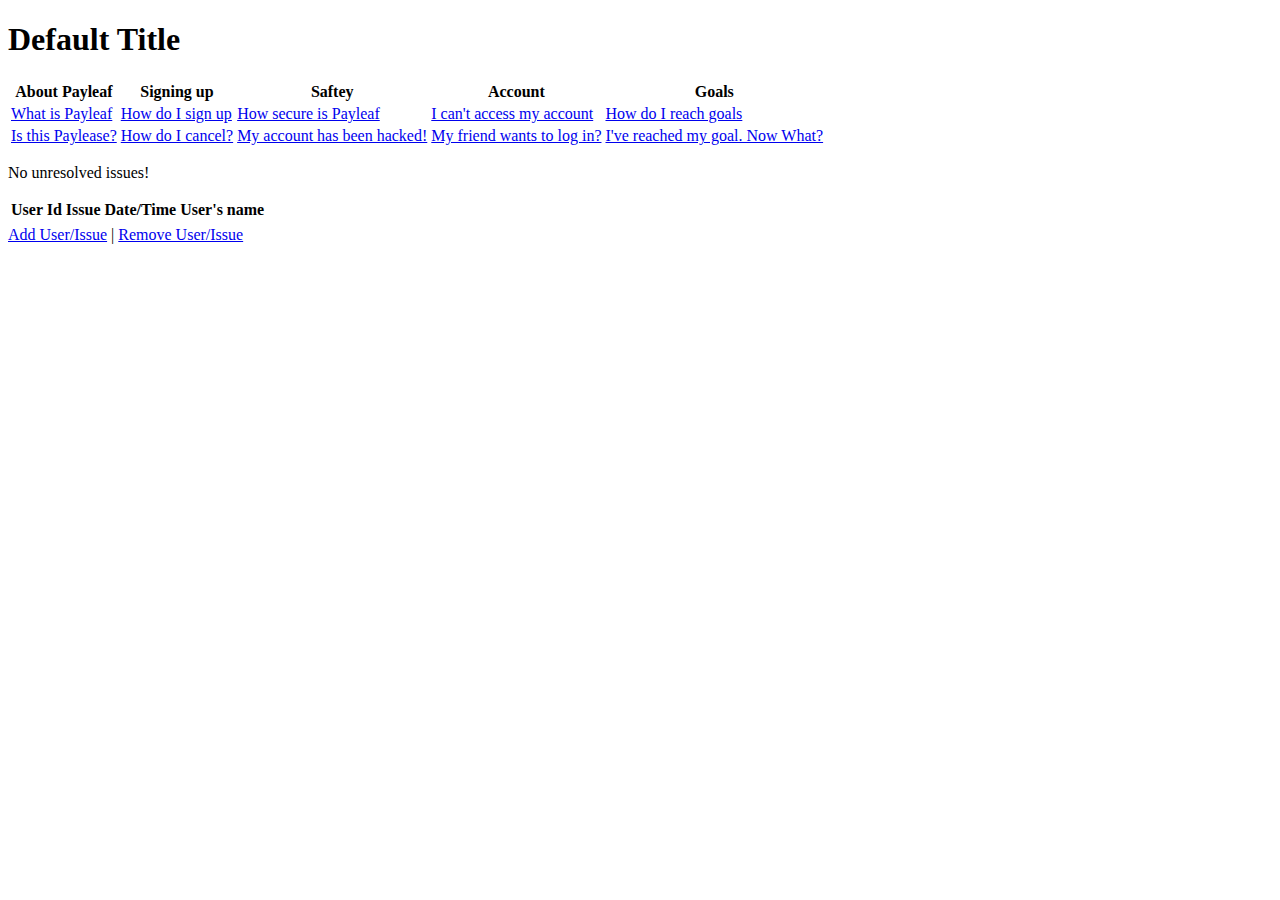
<file: src/main/resources/templates/support/index.html>
<!DOCTYPE html>
<html lang="en" xmlns:th="http://www.thymeleaf.org/">
<head th:replace="fragments :: head"></head>

<body class="container">

<h1 th:text="${title}">Default Title</h1>

<nav th:replace="fragments :: navigation"></nav>

<table class="table">

    <th>About Payleaf</th>
    <th>Signing up</th>
    <th>Saftey</th>
    <th>Account</th>
    <th>Goals</th>


    <tr>
        <td><a href="/support/about">What is Payleaf</a></td>
        <td><a href="/support/signup">How do I sign up</a></td>
        <td><a href="/support/security">How secure is Payleaf</a></td>
        <td><a href="/support/account">I can't access my account</a></td>
        <td><a href="/support/goals">How do I reach goals</a></td>
    </tr>

    <tr>
        <td><a href="/support/about">Is this Paylease?</a></td>
        <td><a href="/support/signup">How do I cancel?</a></td>
        <td><a href="/support/security">My account has been hacked!</a></td>
        <td><a href="/support/account">My friend wants to log in?</a></td>
        <td><a href="/support/goals">I've reached my goal. Now What?</a></td>
    </tr>

</table>



<p th:unless="${issues} and ${issues.size()}">No unresolved issues!</p>


<table class="table">

    <tr>
        <th>User Id</th>
        <th>Issue</th>
        <th>Date/Time</th>
        <th>User's name</th>
    </tr>

    <tr th:each="user : ${users}">
        <td th:text="${user.name}"></td>
        <td th:text="${user.description}"></td>
        <td th:text="${user.issue.getName()}"></td>
    </tr>

</table>

<a href="/support/add">Add User/Issue</a> |
<a href="support/remove">Remove User/Issue</a>

</body>
</html>
</file>
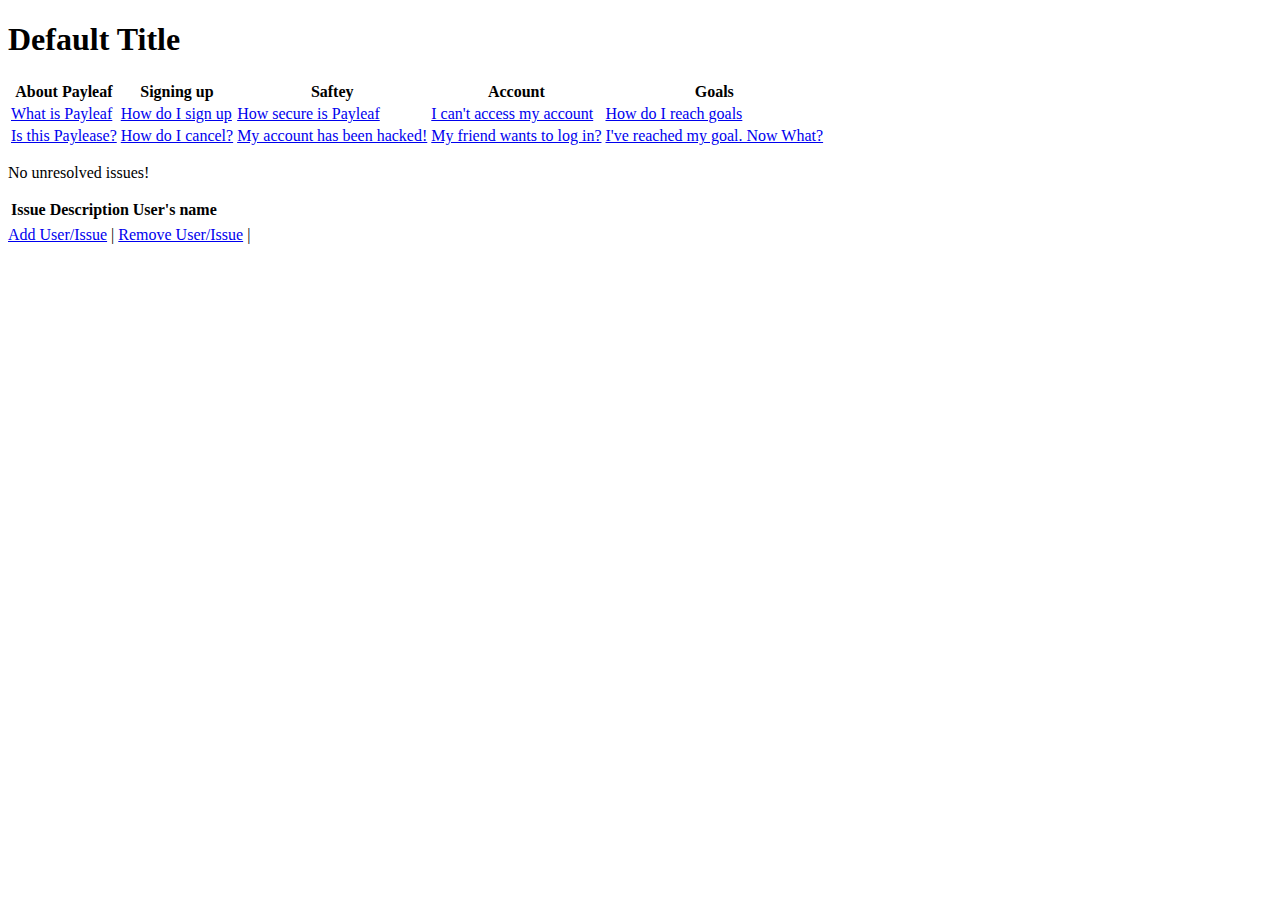
<file: src/main/resources/templates/user/index.html>
<!DOCTYPE html>
<html lang="en" xmlns:th="http://www.thymeleaf.org/">
<head th:replace="fragments :: head"></head>

<body class="container">

<h1 th:text="${title}">Default Title</h1>

<nav th:replace="fragments :: navigation"></nav>

<table class="table">

    <th>About Payleaf</th>
    <th>Signing up</th>
    <th>Saftey</th>
    <th>Account</th>
    <th>Goals</th>


    <tr>
        <td><a href="/support/about">What is Payleaf</a></td>
        <td><a href="/support/signup">How do I sign up</a></td>
        <td><a href="/support/security">How secure is Payleaf</a></td>
        <td><a href="/support/account">I can't access my account</a></td>
        <td><a href="/support/goals">How do I reach goals</a></td>
    </tr>

    <tr>
        <td><a href="/support/about">Is this Paylease?</a></td>
        <td><a href="/support/signup">How do I cancel?</a></td>
        <td><a href="/support/security">My account has been hacked!</a></td>
        <td><a href="/support/account">My friend wants to log in?</a></td>
        <td><a href="/support/goals">I've reached my goal. Now What?</a></td>
    </tr>

</table>



<p th:unless="${issues} and ${issues.size()}">No unresolved issues!</p>


<table class="table">

    <tr>
        <th>Issue</th>
        <th>Description</th>
        <th>User's name</th>
    </tr>

    <tr th:each="user : ${users}">
        <td th:text="${user.name}"></td>
        <td th:text="${user.description}"></td>
        <td th:text="${user.issue.getName()}"></td>
    </tr>

</table>

<a href="/support/add">Add User/Issue</a> |
<a href="user/remove">Remove User/Issue</a> |

</body>
</html>
</file>
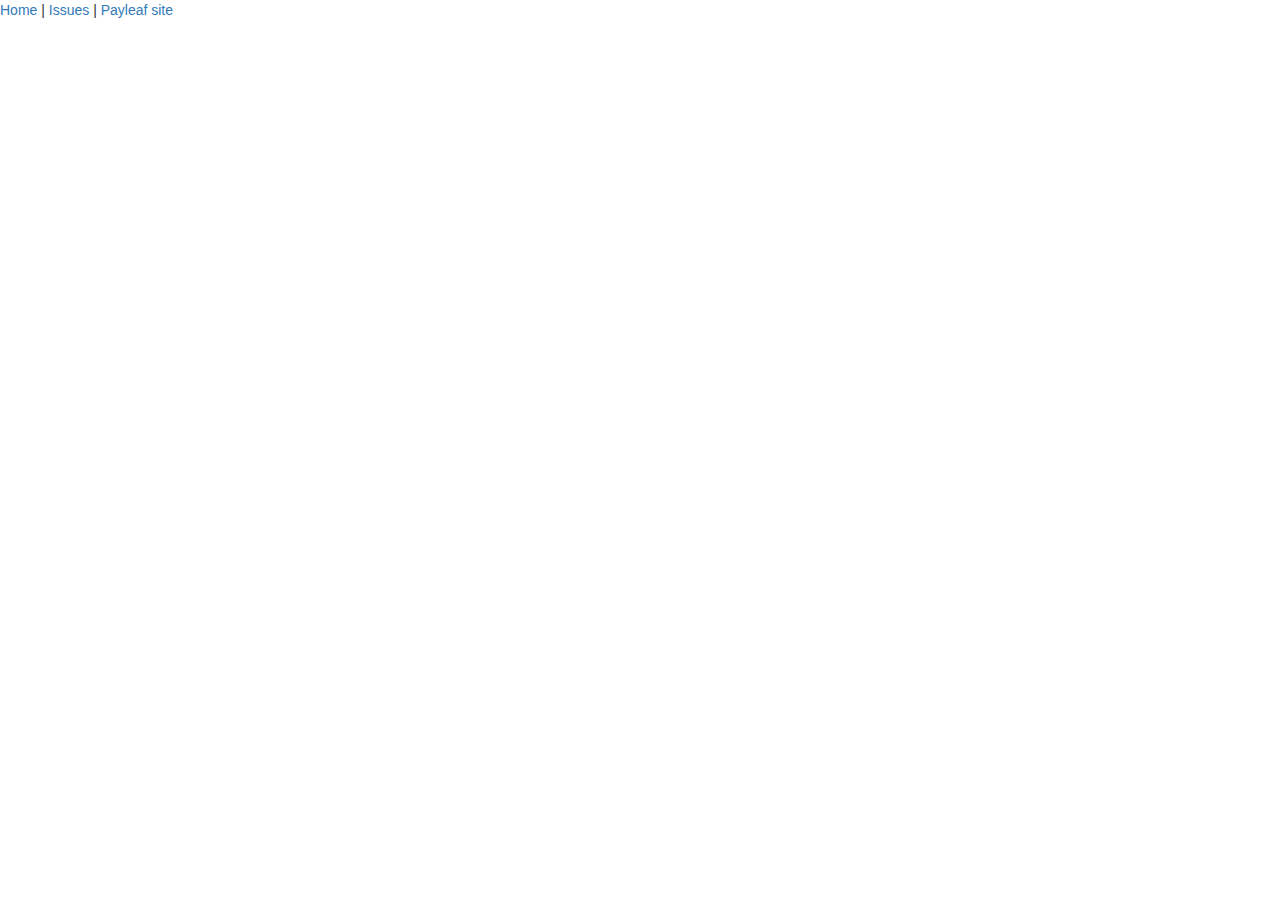
<file: src/main/resources/templates/fragments.html>
<!DOCTYPE html>
<html lang="en" xmlns:th="http://www.thymeleaf.org/">
<head th:fragment="head">
    <meta charset="UTF-8"/>
    <title th:text="${title}">My Cheeses</title>

    <link rel="stylesheet" href="https://maxcdn.bootstrapcdn.com/bootstrap/3.3.7/css/bootstrap.min.css" />
    <script type="text/javascript" src="https://maxcdn.bootstrapcdn.com/bootstrap/3.3.7/js/bootstrap.min.js"></script>

</head>
<body>

<nav th:fragment="navigation">
    <a href="/support">Home</a> |
    <a href="/issue">Issues</a> |
    <a href="https://www.payleaf.com/plweb/">Payleaf site</a>
</nav>

</body>
</html>
</file>
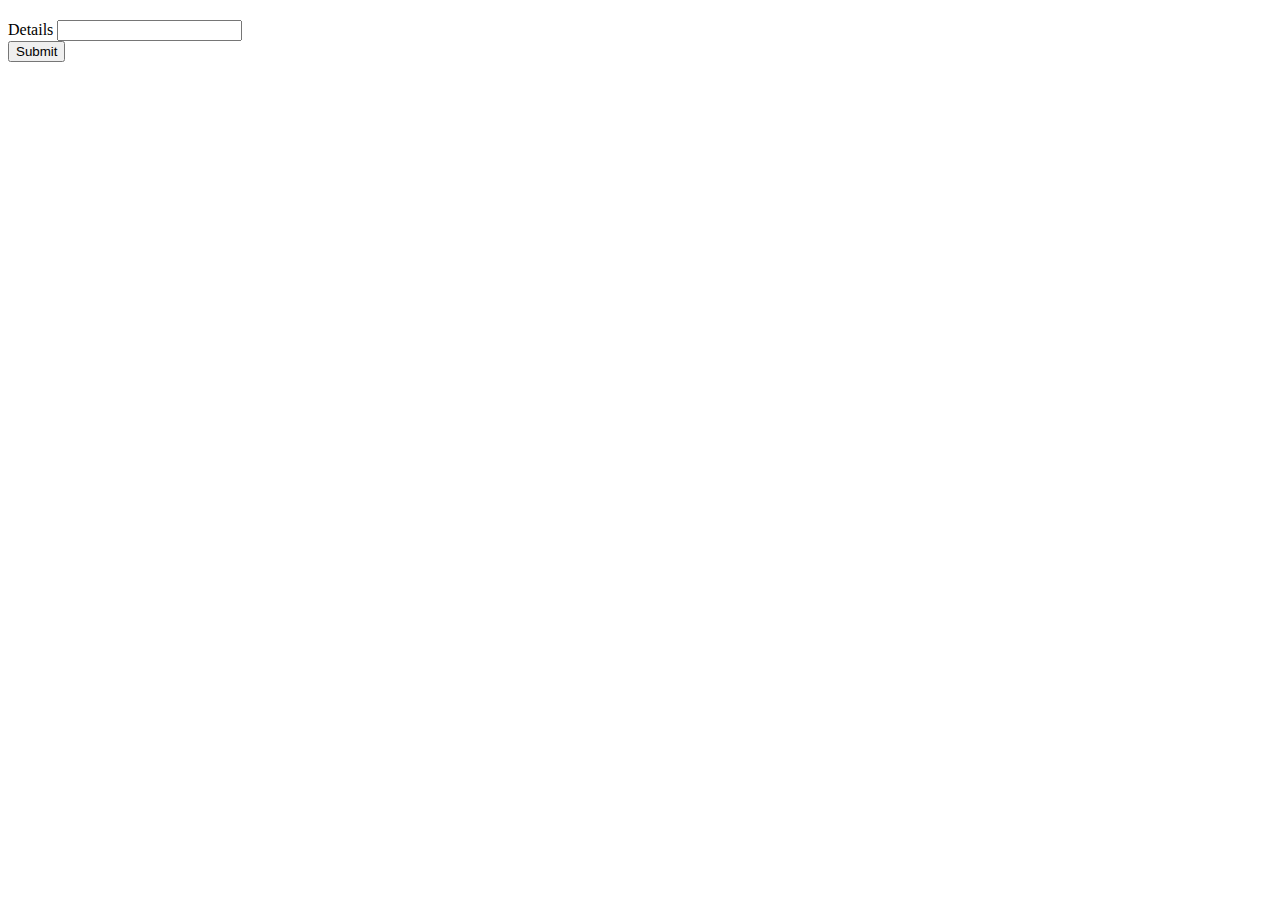
<file: src/main/resources/templates/issue/issue.html>
<!DOCTYPE html>
<html lang="en" xmlns:th="http://www.thymeleaf.org/">
<head th:replace="fragments :: head"></head>
<body class="container">

<h2 th:text="${title}"></h2>

<nav th:replace="fragments :: navigation"></nav>

<form method="post" style="max-width:600px;">
    <div class="form-group">
        <label th:for="name">Details</label>
        <input type="text" />
    </div>


    <input type="submit" value="Submit"/>
</form>

</body>
</html>
</file>
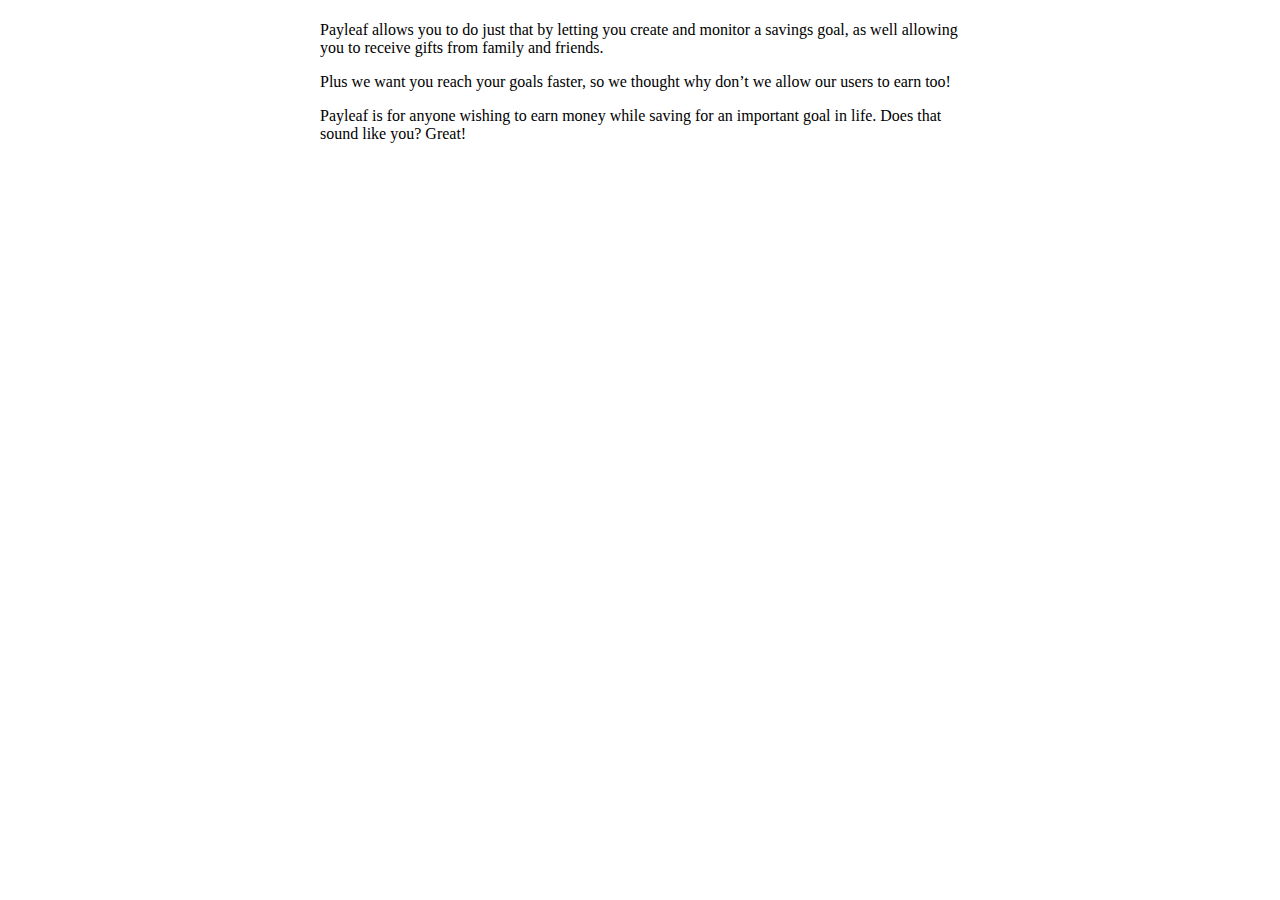
<file: src/main/resources/templates/support/about.html>
<!DOCTYPE html>
<html lang="en" xmlns:th="http://www.thymeleaf.org/">
<head th:replace="fragments :: head">
    <style>body {
  width: 50%;
  margin: 0 auto;
}</style>
</head>

<body class="container">

<nav th:replace="fragments :: navigation"></nav>

<h1 th:text="${title}"></h1>

<div>
    <p>Payleaf allows you to do just that by letting you create and monitor a savings goal,
        as well allowing you to receive gifts from family and friends.

    <p>Plus we want you reach your goals faster, so we thought why don’t we allow our users to earn too!</p>

        Payleaf is for anyone wishing to earn money while saving for an important goal in life.
        Does that sound like you? Great! </p>



</div>

</body>
</html>
</file>
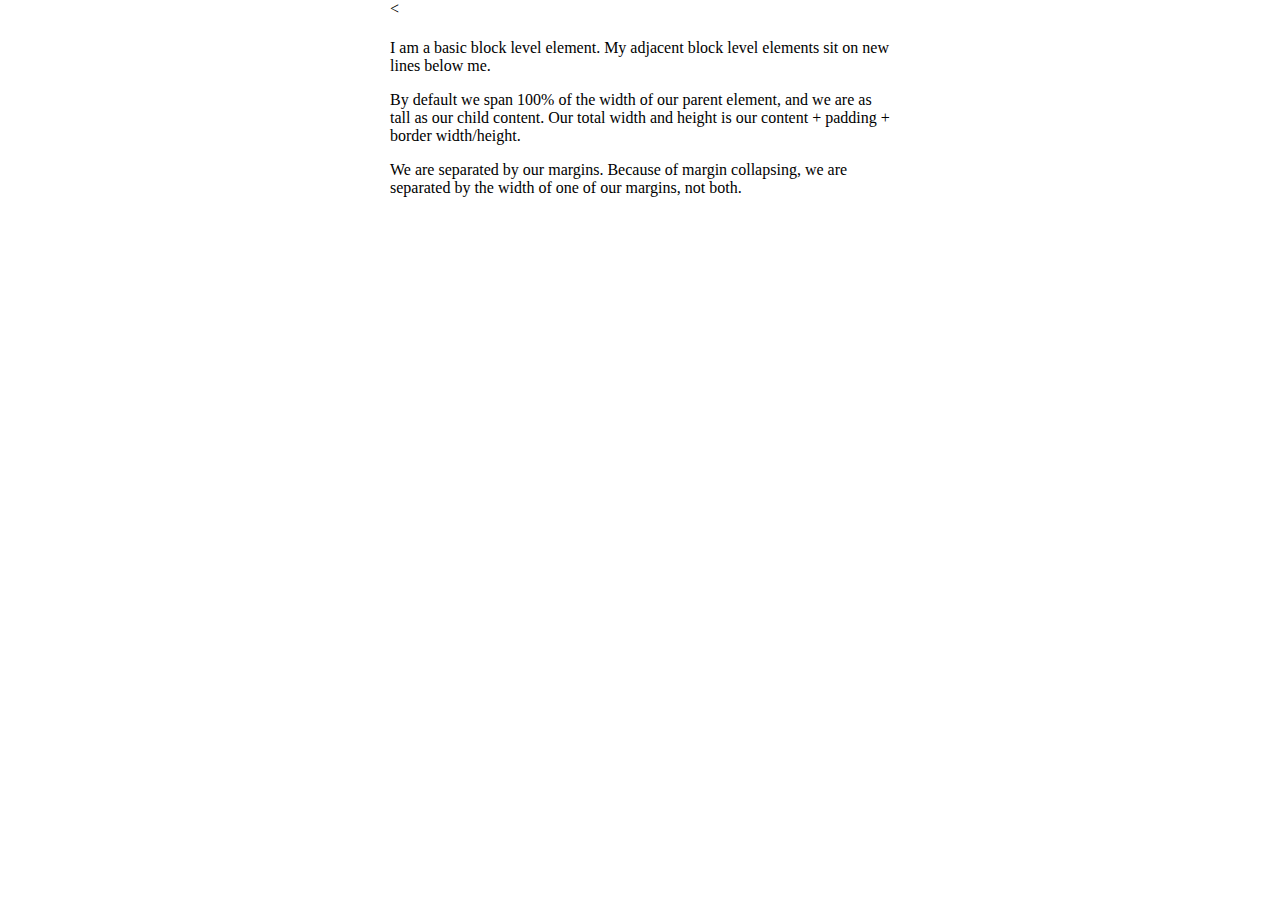
<file: src/main/resources/templates/support/account.html>
<<!DOCTYPE html>
<html lang="en" xmlns:th="http://www.thymeleaf.org/">
<head th:replace="fragments :: head">
    <style>body {
  width: 500px;
  margin: 0 auto;
}</style>
</head>

<body class="container">

<nav th:replace="fragments :: navigation"></nav>

<h1 th:text="${title}"></h1>

<div>
    <p>I am a basic block level element. My adjacent block level elements sit on new lines below me.</p>

    <p>By default we span 100% of the width of our parent element, and we are as tall as our child content. Our total width and height is our content + padding + border width/height.</p>

    <p>We are separated by our margins. Because of margin collapsing, we are separated by the width of one of our margins, not both.</p>

</div>

</body>
</html>
</file>
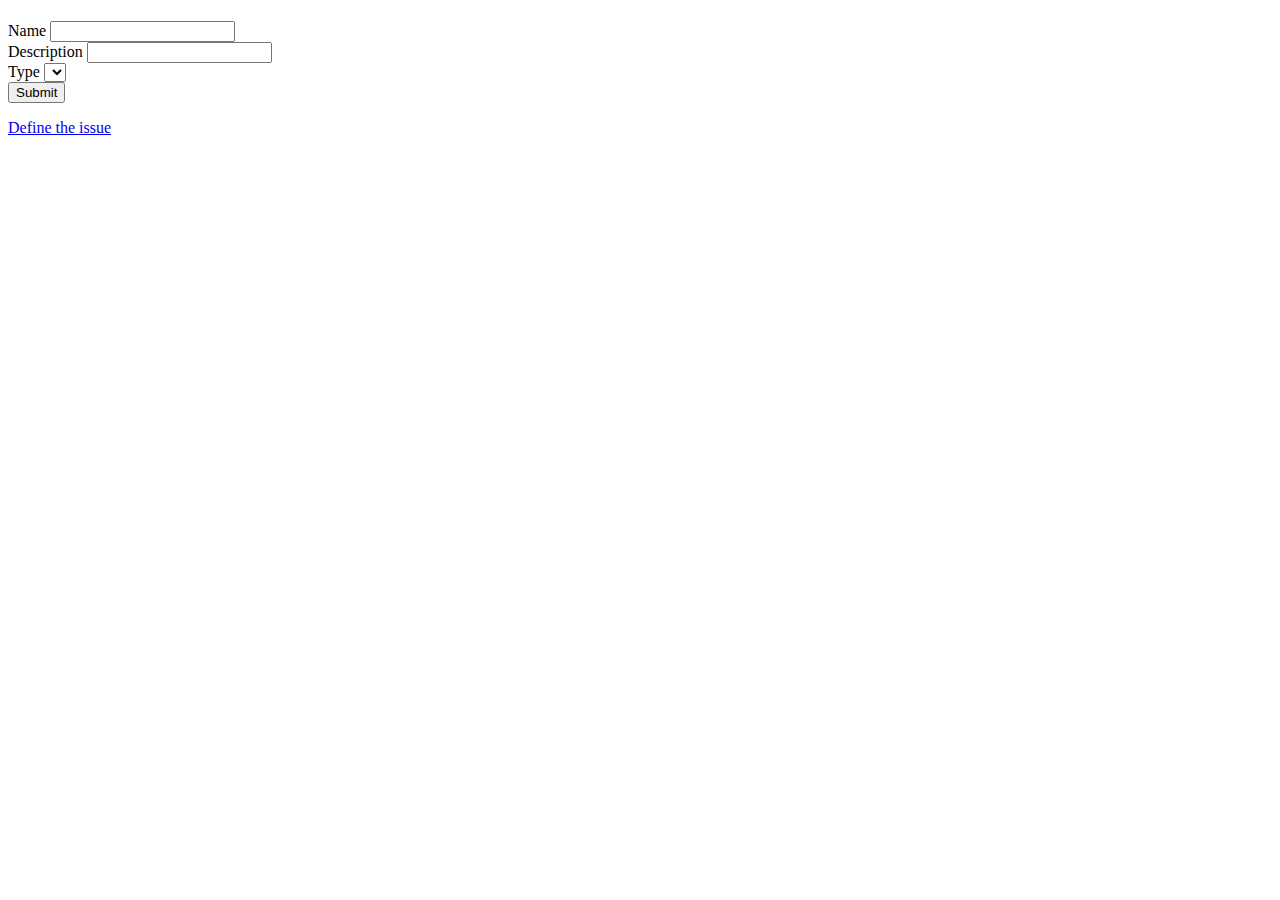
<file: src/main/resources/templates/support/add.html>
<!DOCTYPE html>
<html lang="en" xmlns:th="http://www.thymeleaf.org/">
<head th:replace="fragments :: head"></head>
<body class="container">

<h1 th:text="${title}"></h1>

<nav th:replace="fragments :: navigation"></nav>

<form method="post" style="max-width:600px;" th:object="${user}">
    <div class="form-group">
        <label th:for="name">Name</label>
        <input th:field="*{name}" />
        <span th:errors="*{name}" class="error"></span>
    </div>
    <div class="form-group">
        <label th:for="description">Description</label>
        <input th:field="*{description}" />

    </div>

    <div class="form-group">
        <label th:for="issueId">Type</label>
        <select th:name="issueId">
            <option th:each="issue : ${issues}"
                    th:text="${issue.name}"
                    th:value="${issue.id}">
            </option>
        </select>
    </div>

    <input type="submit" value="Submit"/>
</form>

<p><a href="/issue">Define the issue</a></p>

</body>
</html>
</file>
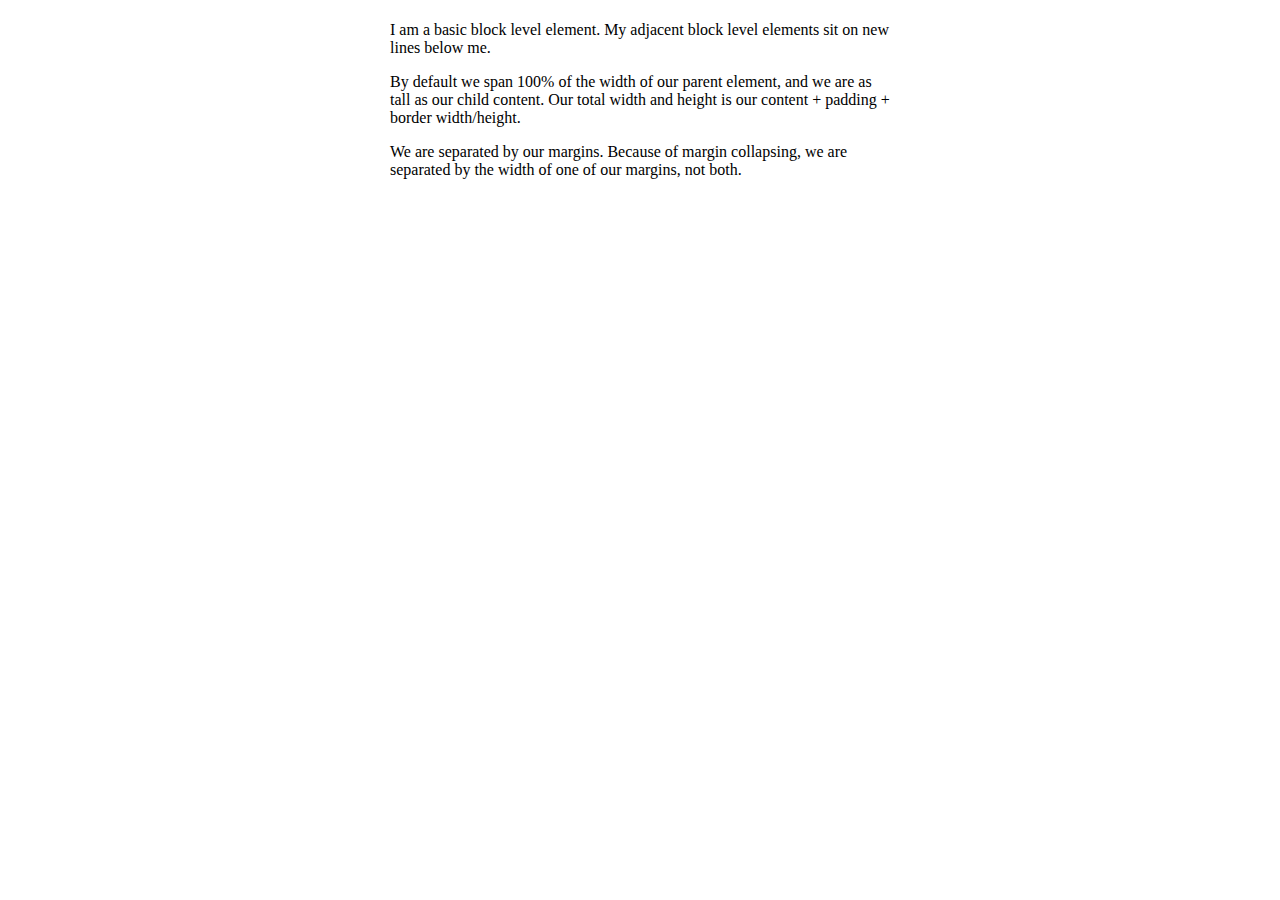
<file: src/main/resources/templates/support/signup.html>
<!DOCTYPE html>
<html lang="en" xmlns:th="http://www.thymeleaf.org/">
<head th:replace="fragments :: head">
    <style>body {
  width: 500px;
  margin: 0 auto;
}</style>
</head>

<body class="container">

<nav th:replace="fragments :: navigation"></nav>

<h1 th:text="${title}"></h1>

<div>
    <p>I am a basic block level element. My adjacent block level elements sit on new lines below me.</p>

    <p>By default we span 100% of the width of our parent element, and we are as tall as our child content. Our total width and height is our content + padding + border width/height.</p>

    <p>We are separated by our margins. Because of margin collapsing, we are separated by the width of one of our margins, not both.</p>

</div>

</body>
</html>
</file>
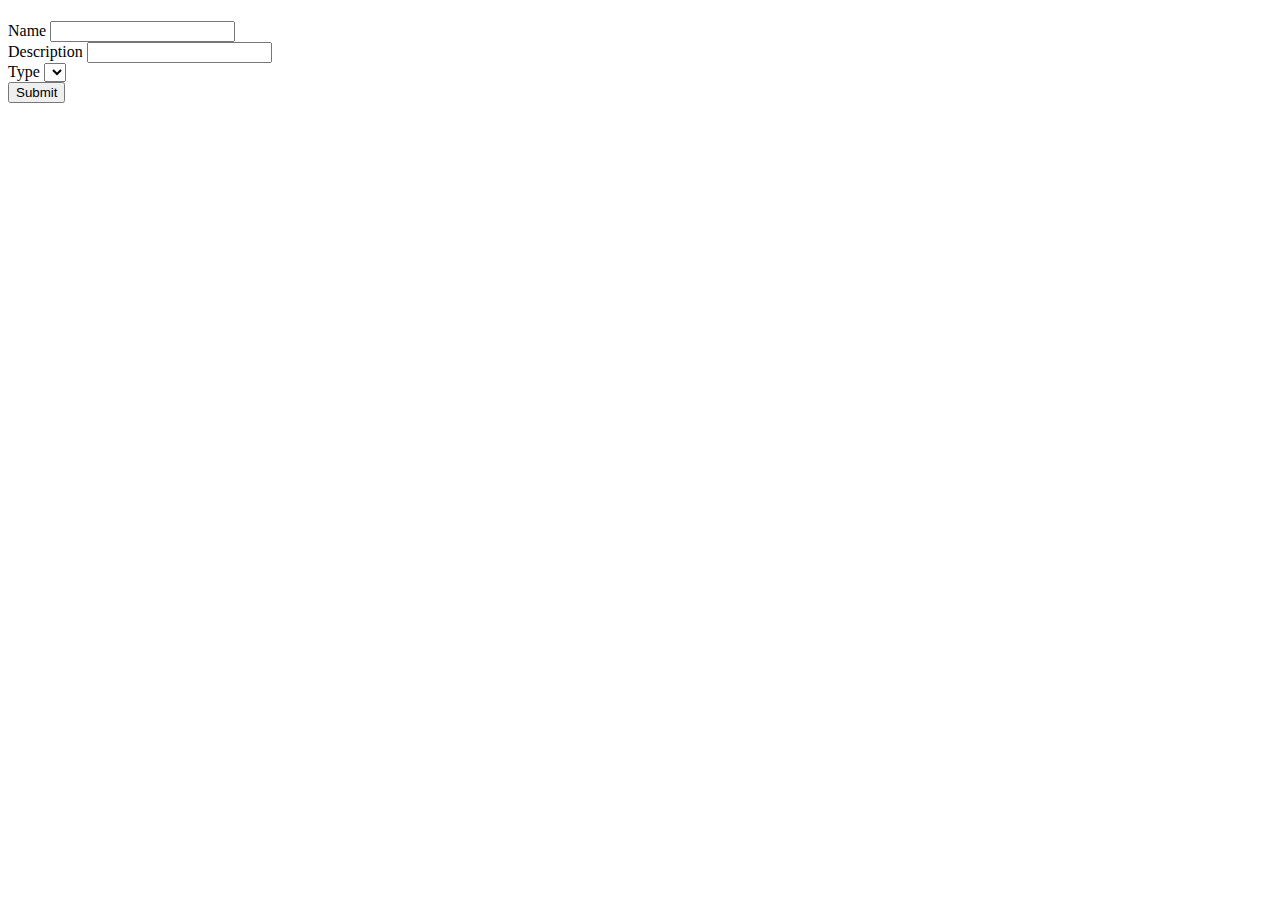
<file: src/main/resources/templates/user/add.html>
<!DOCTYPE html>
<html lang="en" xmlns:th="http://www.thymeleaf.org/">
<head th:replace="fragments :: head"></head>
<body class="container">

<h1 th:text="${title}"></h1>

<nav th:replace="fragments :: navigation"></nav>

<form method="post" style="max-width:600px;" th:object="${user}">
    <div class="form-group">
        <label th:for="name">Name</label>
        <input th:field="*{name}" />
        <span th:errors="*{name}" class="error"></span>
    </div>
    <div class="form-group">
        <label th:for="description">Description</label>
        <input th:field="*{description}" />

    </div>

    <div class="form-group">
        <label th:for="issueId">Type</label>
        <select th:name="issueId">
            <option th:each="issue : ${issues}"
                    th:text="${issue.name}"
                    th:value="${issue.id}">
            </option>
        </select>
    </div>

    <input type="submit" value="Submit"/>
</form>

</body>
</html>
</file>
